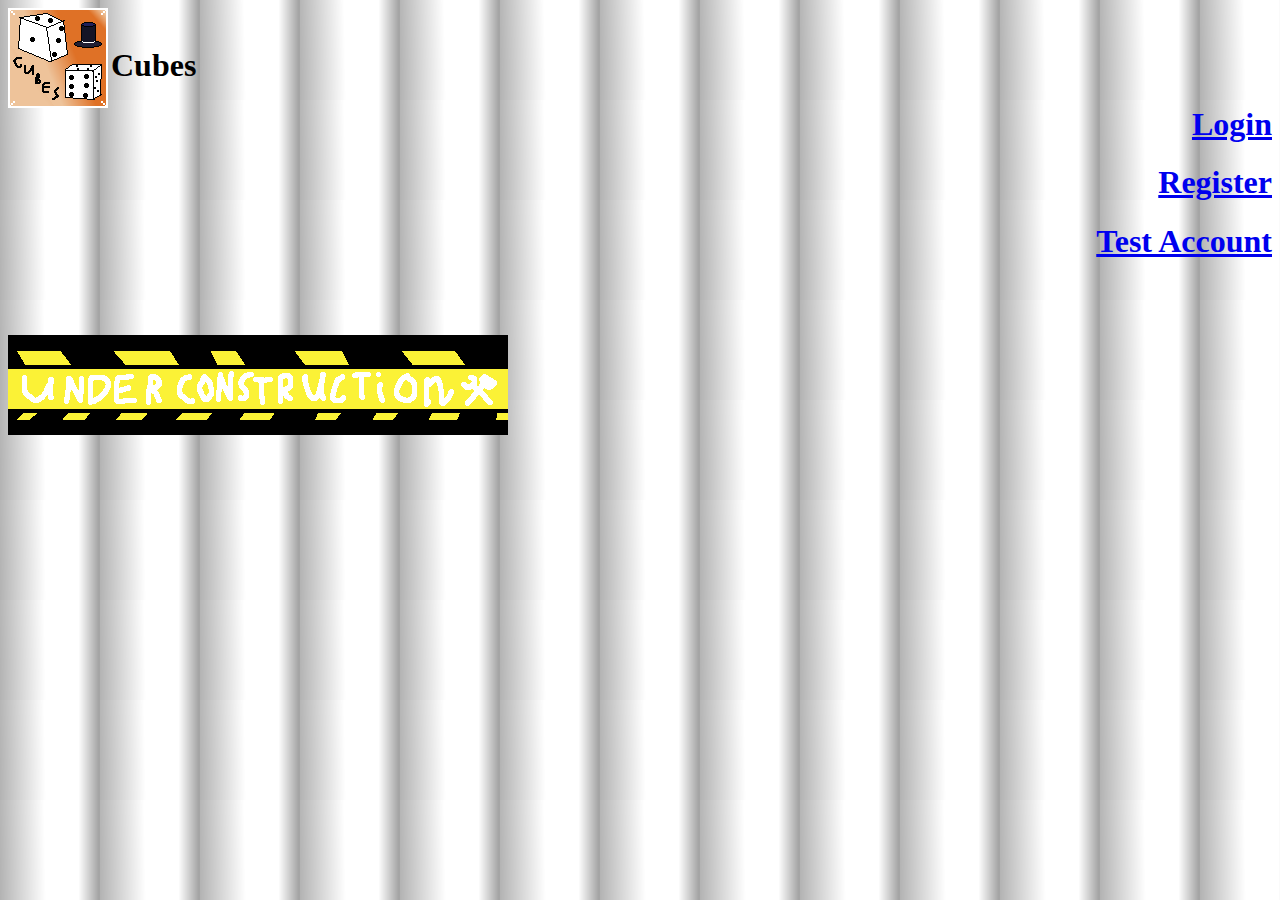
<file: index.html>
<html>
<head><title>Cubes</title></head>
<body>
<style>
  body {
    background: url(Fones/Fone.jpg);
  }
</style>
<img src="Icons/Cube.png" align="left" alt="Картинка" />
<br>
<h1>Cubes</h1>
<h1 align="right"><a href="Login.html">Login</a></h1
<br>
<h1 align="right"><a href="Register.html">Register</a></h1>
<h1 align="right"><a href="Main.html">Test Account</a></h1>
  <br><br><br>
<center><img src="Files/Construct.png" align="left" alt="Картинка" /></center>


</body>


</html>
</file>
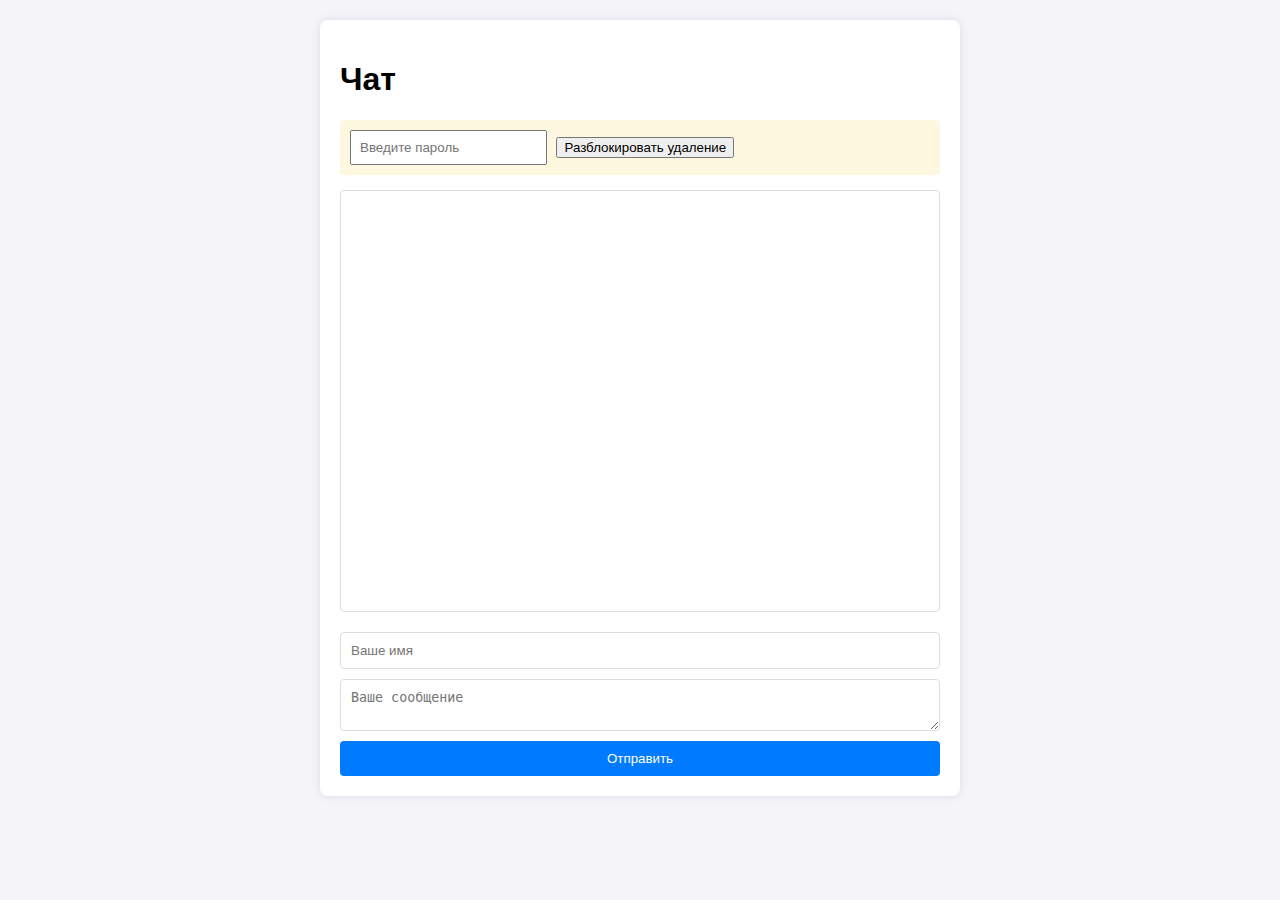
<file: chat/index.html>
<!DOCTYPE html>
<html lang="ru">
<head>
    <meta charset="UTF-8">
    <meta name="viewport" content="width=device-width, initial-scale=1.0">
    <title>Чат cubes</title>
    <link rel="stylesheet" href="styles.css">
</head>
<body>
    <div class="container">
        <h1>Чат</h1>
        
        <!-- Форма для активации режима разработчика -->
        <form id="devForm" class="dev-form">
            <input type="password" id="devPassword" placeholder="Введите пароль">
            <button type="submit">Разблокировать удаление</button>
        </form>
        
        <!-- Контейнер чата -->
        <div id="chatContainer"></div>
        
        <!-- Форма отправки сообщений -->
        <form id="messageForm">
            <input type="text" id="username" placeholder="Ваше имя" required>
            <textarea id="message" placeholder="Ваше сообщение" required></textarea>
            <button type="submit">Отправить</button>
        </form>
    </div>
    <script src="script.js"></script>
</body>
</html>
</file>
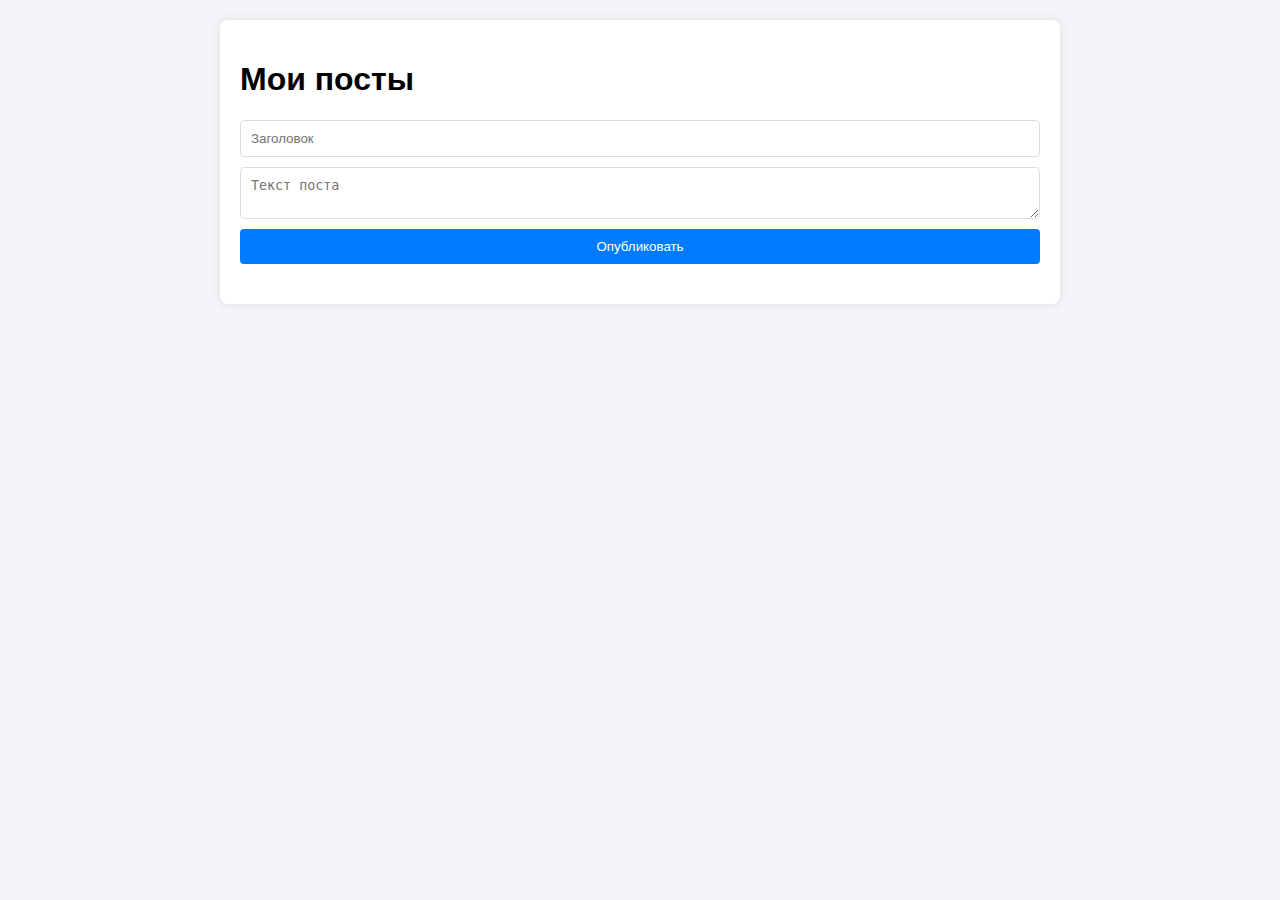
<file: post/index.html>
<!DOCTYPE html>
<html lang="ru">
<head>
    <meta charset="UTF-8">
    <meta name="viewport" content="width=device-width, initial-scale=1.0">
    <title>Посты в cubes!</title>
    <link rel="stylesheet" href="styles.css">
</head>
<body>
    <div class="container">
        <h1>Мои посты</h1>
        <form id="postForm">
            <input type="text" id="postTitle" placeholder="Заголовок" required>
            <textarea id="postContent" placeholder="Текст поста" required></textarea>
            <button type="submit">Опубликовать</button>
        </form>
        <div id="postsContainer"></div>
    </div>
    <script src="script.js"></script>
</body>
</html>
</file>
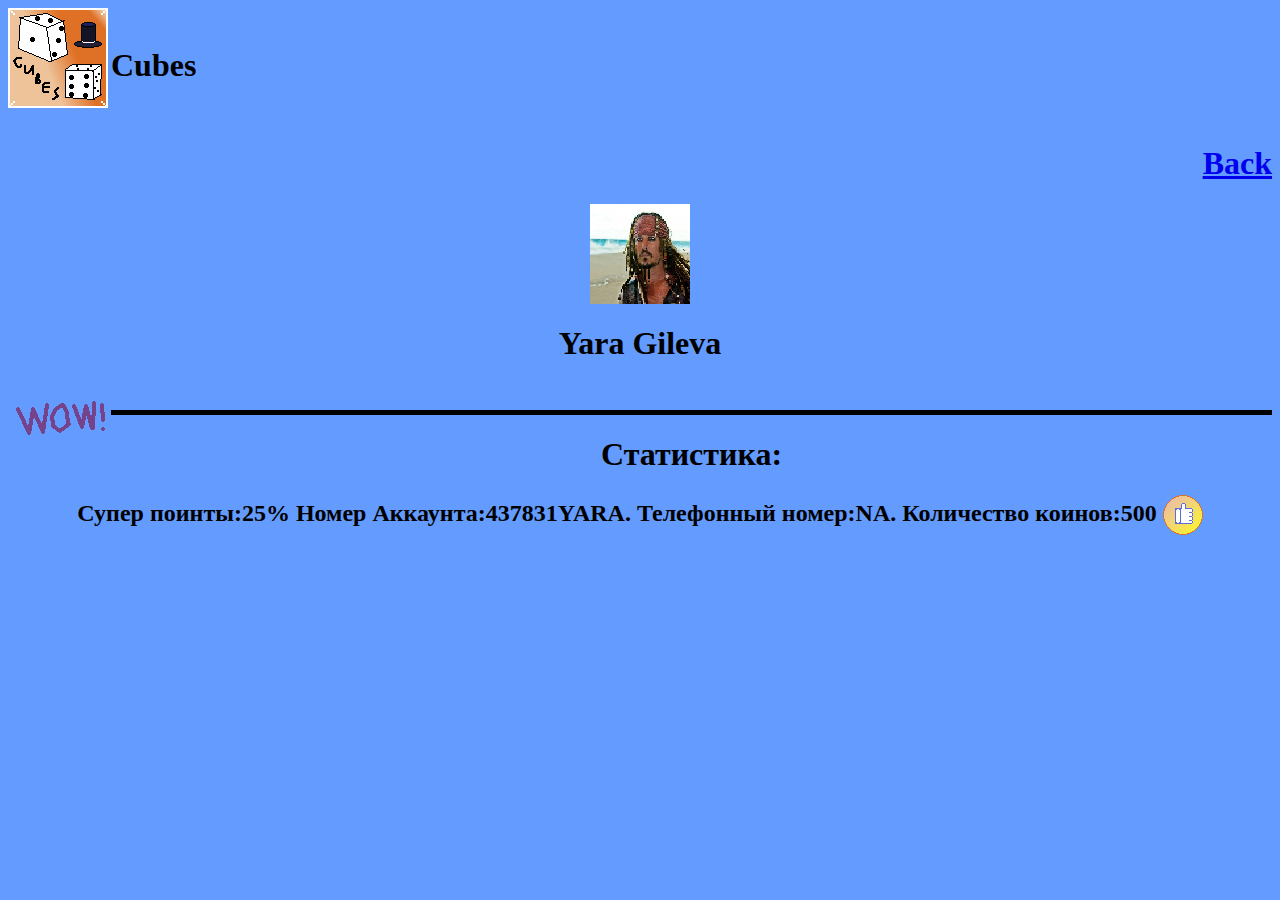
<file: 437831YARA.html>
<html lang="ru">
    <head>
 
        <title>Yara Gileva</title>
    </head>
    <body>
<style>
  body {
    background: url(Accounts/437831YARA/Fone.gif);
  }
</style>
<img src="Icons/Cube.png" align="left" alt="Картинка" />
<br>
<h1>Cubes</h1>
<br>
<h1 align="right"><a href="Logined.html">Back</a></h1>
<center><img src="Accounts/437831YARA/icon.png" align="center" alt="Картинка" />
<br><h1>Yara Gileva</h1></center>
<center><img src="Accounts/Test/WOW.gif" align="Left" alt="Картинка" />
<br>
<hr size="5" color="black">
<h1>Статистика:</h1>
<h2>Супер поинты:25% Номер Аккаунта:437831YARA. Телефонный номер:NA. Количество коинов:500
<img src="Icons/Coin.png" align="center" alt="Картинка" /></h2>
    </body>
</html>
</file>
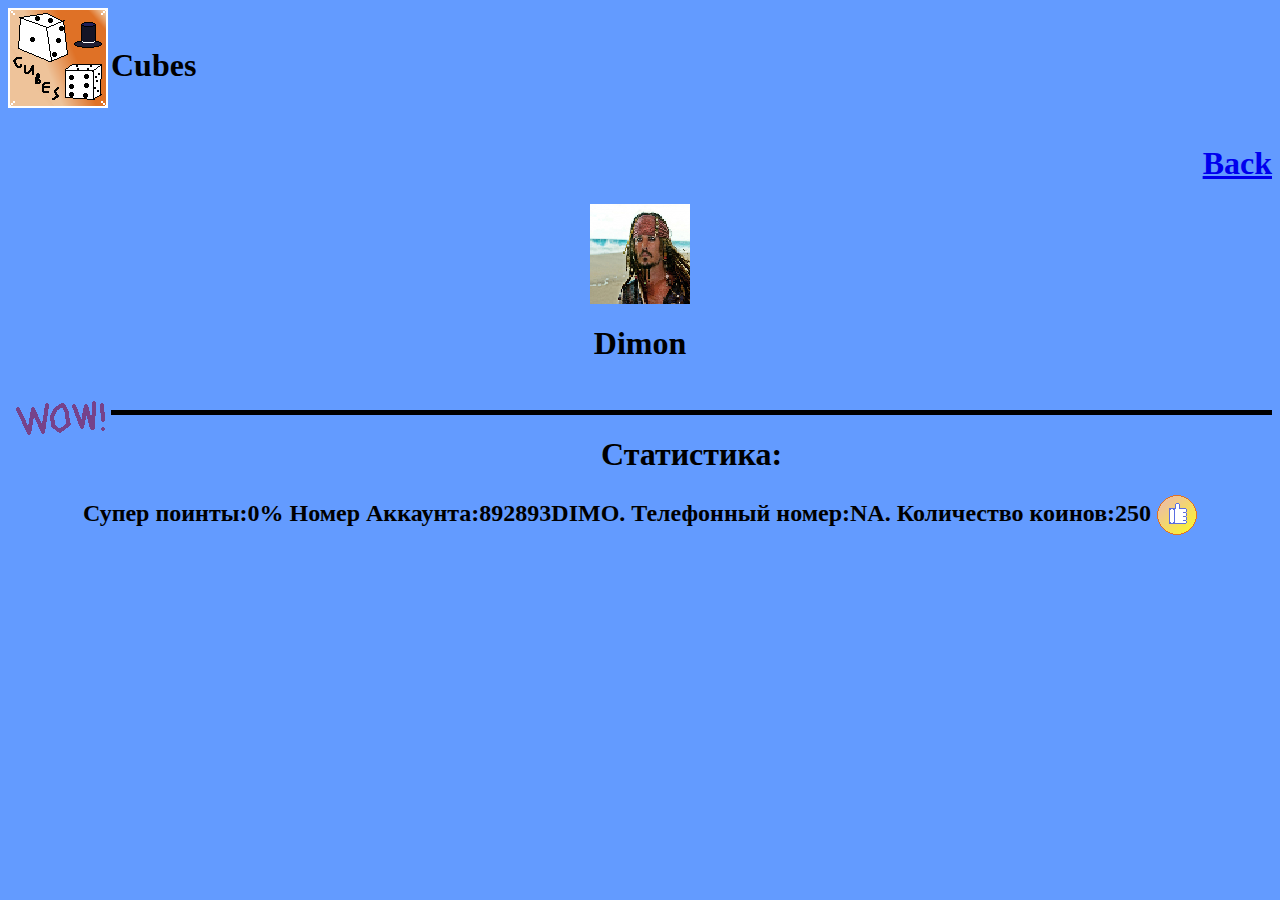
<file: 892893DIMO.html>
<html lang="ru">
    <head>
 
        <title>Dima</title>
    </head>
    <body>
<style>
  body {
    background: url(Accounts/437831YARA/Fone.gif);
  }
</style>
<img src="Icons/Cube.png" align="left" alt="Картинка" />
<br>
<h1>Cubes</h1>
<br>
<h1 align="right"><a href="Logined.html">Back</a></h1>
<center><img src="Accounts/437831YARA/icon.png" align="center" alt="Картинка" />
<br><h1>Dimon</h1></center>
<center><img src="Accounts/Test/WOW.gif" align="Left" alt="Картинка" />
<br>
<hr size="5" color="black">
<h1>Статистика:</h1>
<h2>Супер поинты:0% Номер Аккаунта:892893DIMO. Телефонный номер:NA. Количество коинов:250
<img src="Icons/Coin.png" align="center" alt="Картинка" /></h2>
    </body>
</html>
</file>
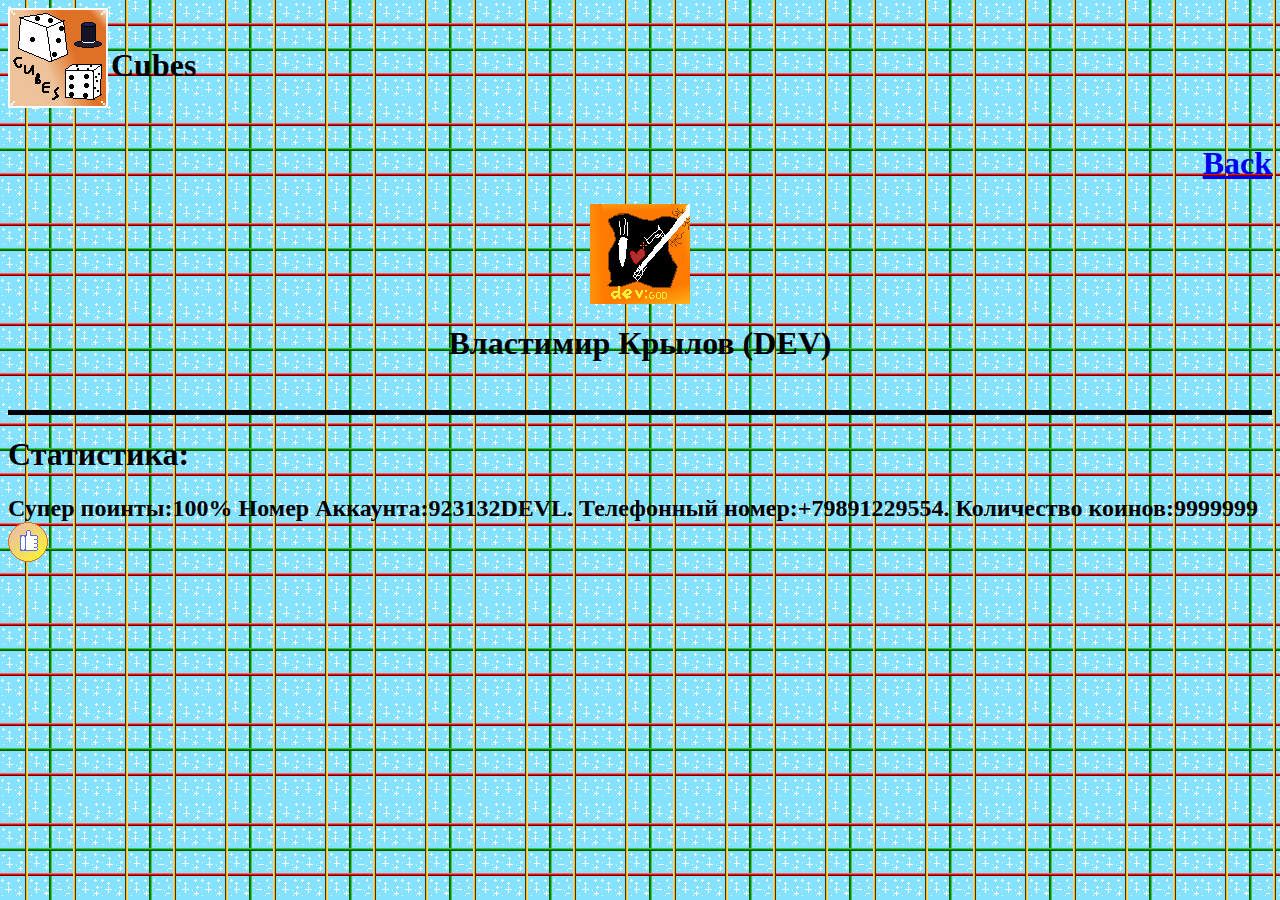
<file: 923132DEVL.html>
<html lang="ru">
    <head>
 
        <title>Vlastimir(DEV)</title>
    </head>
    <body>
<style>
  body {
    background: url(Fones/Fone2.png);
  }
</style>
<img src="Icons/Cube.png" align="left" alt="Картинка" />
<br>
<h1>Cubes</h1>
<br>
<h1 align="right"><a href="index.html">Back</a></h1>
<center><img src="Accounts/923132DEVL/icon.png" align="center" alt="Картинка" />
<br><h1 color="white">Властимир Крылов (DEV)</h1></center>

<br>
<hr size="5" color="black">
<h1 color="white">Статистика:</h1>
<h2 color="white">Супер поинты:100% Номер Аккаунта:923132DEVL. Телефонный номер:+79891229554. Количество коинов:9999999
<img src="Icons/Coin.png" align="center" alt="Картинка1" /></h2>
    </body>
</html>
</file>
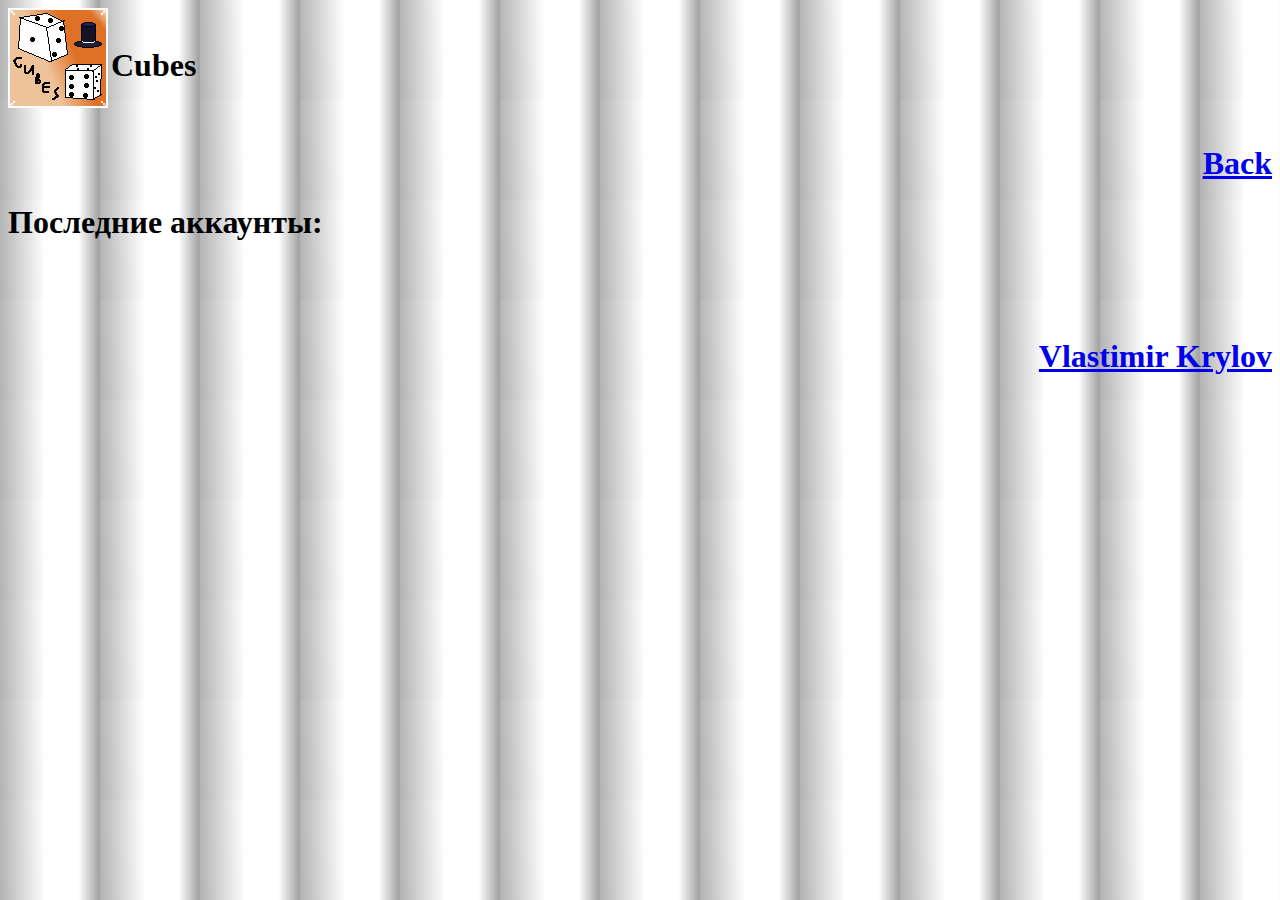
<file: Accounts.html>
<html>
<head><title>Cubes</title></head>
<body>
<style>
  body {
    background: url(Fones/Fone.jpg);
  }
</style>
<img src="Icons/Cube.png" align="left" alt="Картинка" />
<br>
<h1>Cubes</h1>
<br>
<h1 align="right"><a href="Logined.html">Back</a></h1>
<h1>Последние аккаунты:</h1>

<br><br><br>
<h1 align="right"><a href="923132DEVL.html">Vlastimir Krylov</a></h1>

</body>


</html>
</file>
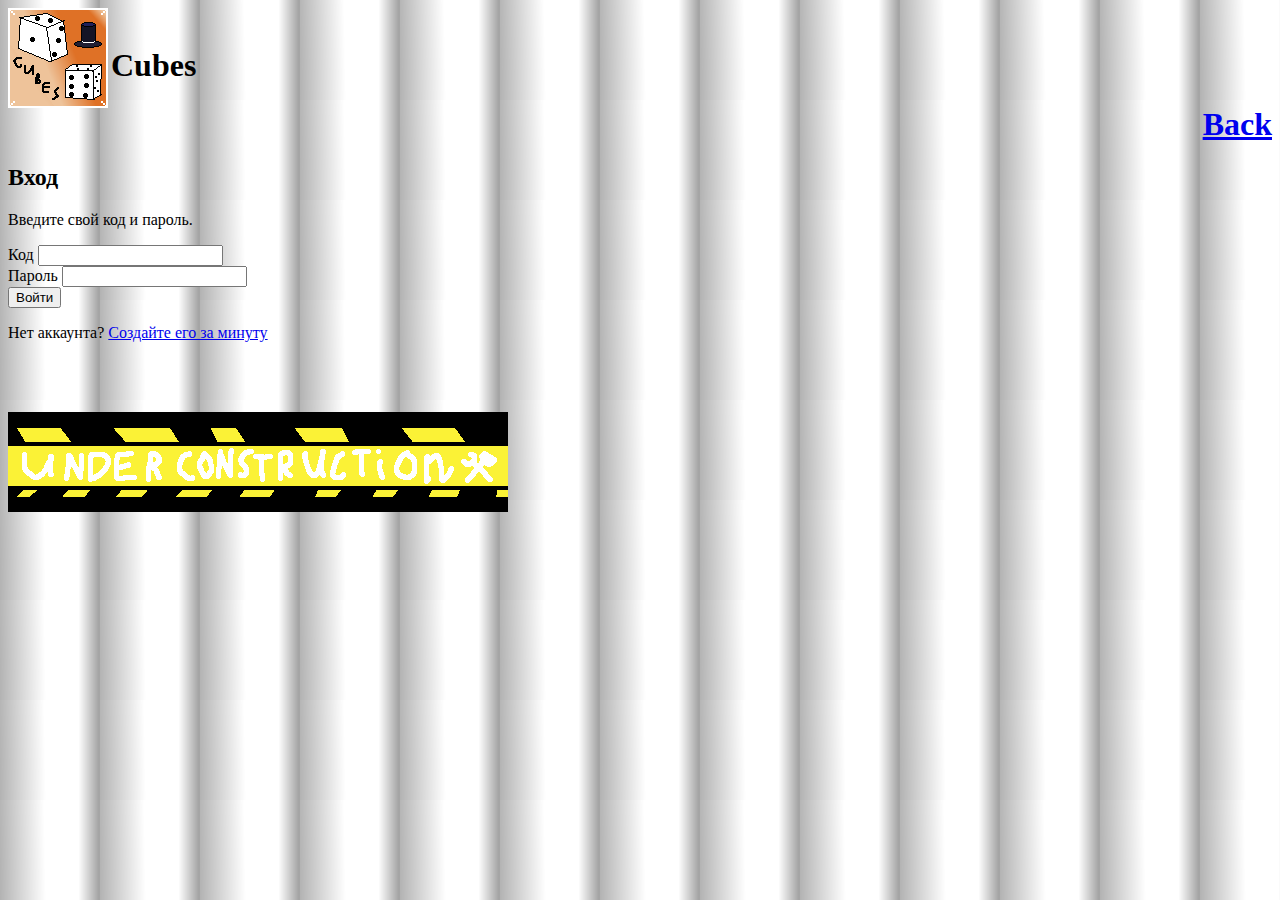
<file: Login.html>
<html>
<head><title>Cubes</title></head>
<body>
<style>
  body {
    background: url(Fones/Fone.jpg);
  }
</style>
<img src="Icons/Cube.png" align="left" alt="Картинка" />
<br>
<h1>Cubes</h1>
<h1 align="right"><a href="index.html">Back</a></h1
<br>
<div class="container">
            <div class="row">
                
                <div class="col-md-12">
                   
                    <h2>Вход</h2>
                    <p>Введите свой код и пароль.</p>
                   
                    <form action="" method="post">
                       
                        <div class="form-group">
                            <label>Код</label>
                            <input type="code" name="code" class="form-control" required />
                        </div>    
                       
                        <div class="form-group">
                            <label>Пароль</label>
                            <input type="password" name="password" class="form-control" required>
                        </div>
                       
                        <div class="form-group">
                            <input type="submit" name="submit" class="btn btn-primary" value="Войти">
                        </div>
                        
                        <p>Нет аккаунта? <a href="Register.html">Создайте его за минуту</a></p>
                    </form>
                </div>
            </div>
        </div>    

<br><br><br><center>
<img src="Files/Construct.png" align="left" alt="Картинка" /></center>

</body>


</html>
</file>
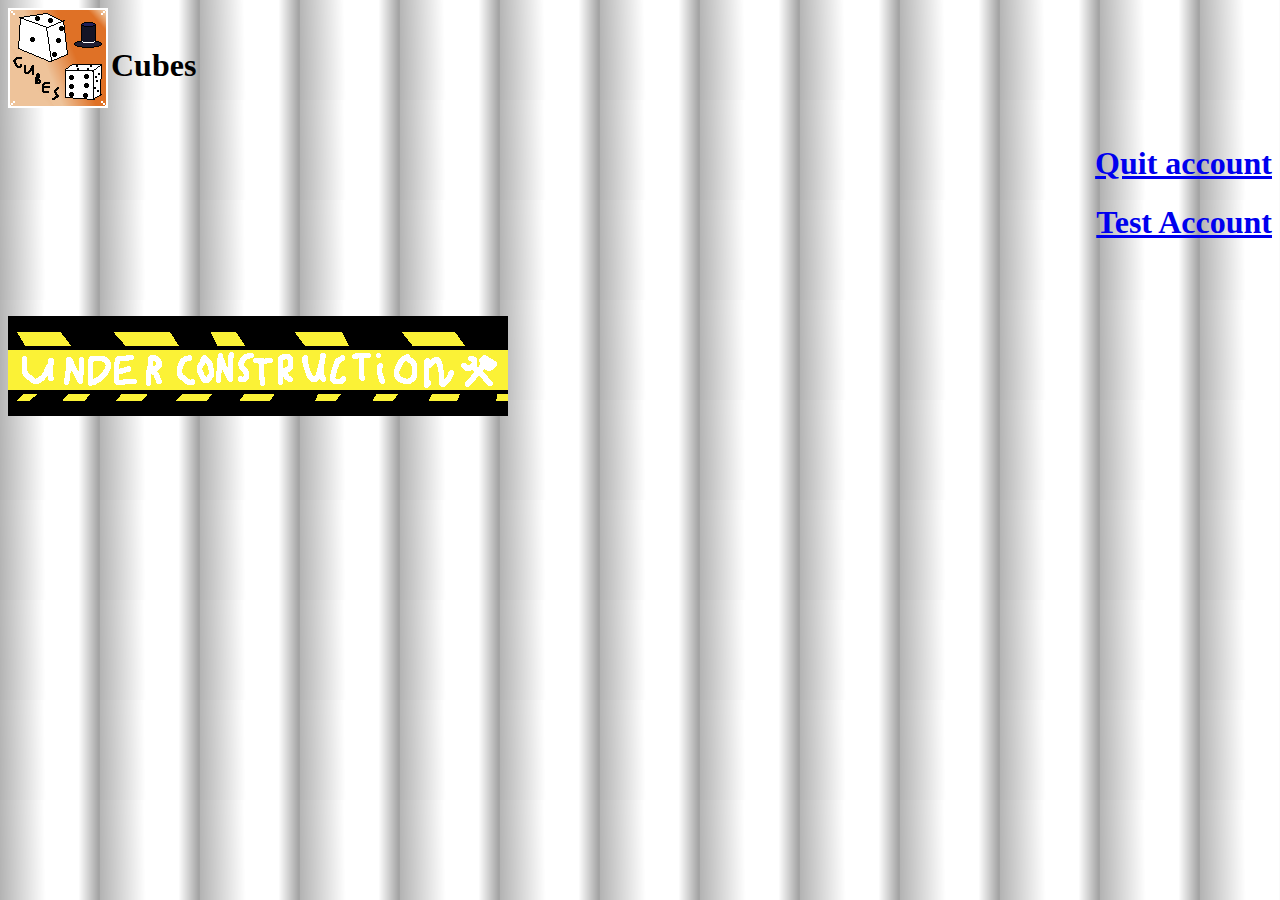
<file: Logined.html>
<html>
<head><title>Cubes</title></head>
<body>
<style>
  body {
    background: url(Fones/Fone.jpg);
  }
</style>
<img src="Icons/Cube.png" align="left" alt="Картинка" />
<br>
<h1>Cubes</h1>
<br>
<h1 align="right"><a href="index.html">Quit account</a></h1>
<h1 align="right"><a href="Main.html">Test Account</a></h1>
  <br><br><br>
<center><img src="Files/Construct.png" align="left" alt="Картинка" /></center>


</body>


</html>
</file>
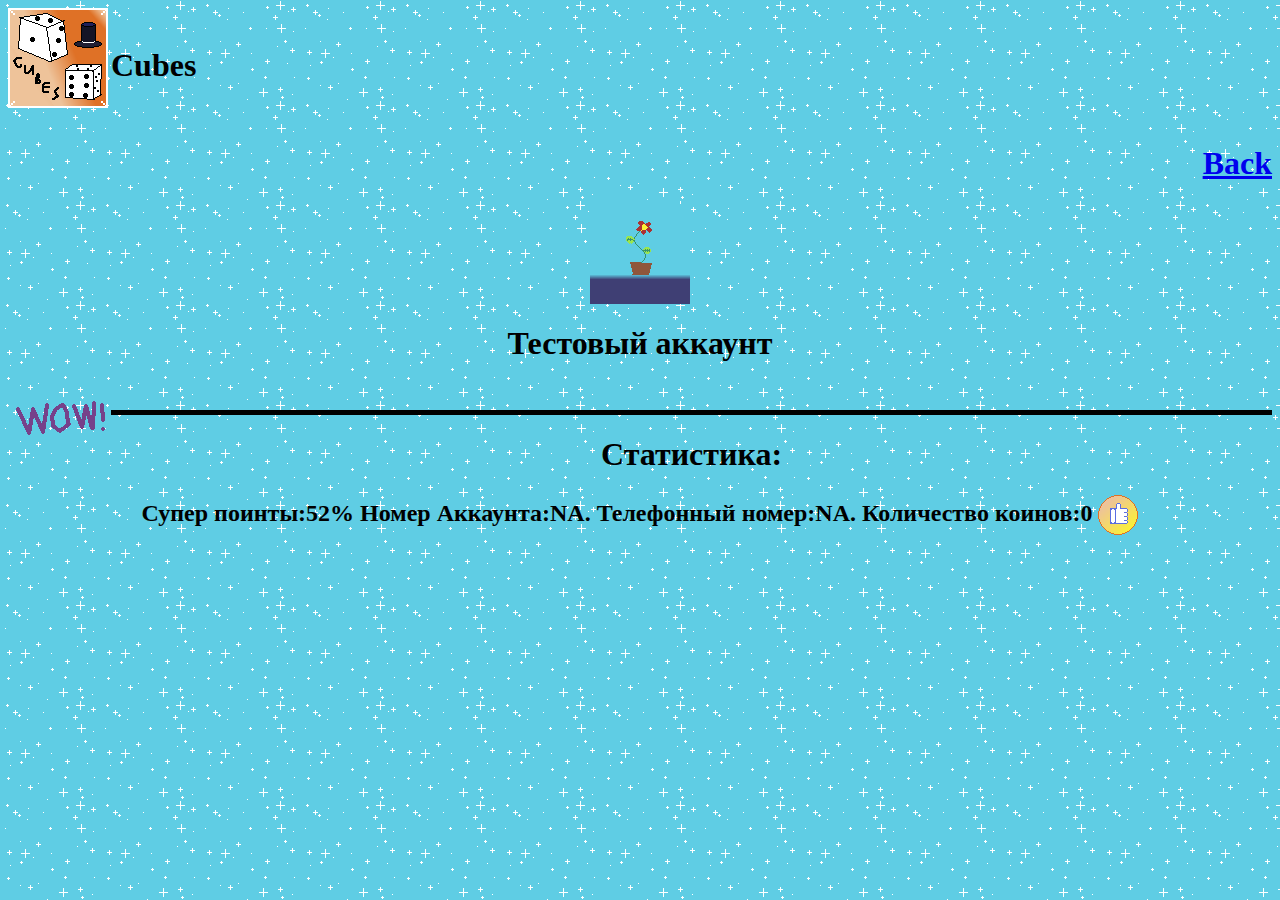
<file: Main.html>
<html lang="ru">
    <head>
 
        <title>Test account</title>
    </head>
    <body>
<style>
  body {
    background: url(Fones/Fone1.png);
  }
</style>
<img src="Icons/Cube.png" align="left" alt="Картинка" />
<br>
<h1>Cubes</h1>
<br>
<h1 align="right"><a href="index.html">Back</a></h1>
<center><img src="Accounts/Test/icon.png" align="center" alt="Картинка" />
<br><h1>Тестовый аккаунт</h1></center>
<center><img src="Accounts/Test/WOW.gif" align="Left" alt="Картинка" />
<br>
<hr size="5" color="black">
<h1>Статистика:</h1>
<h2>Супер поинты:52% Номер Аккаунта:NA. Телефонный номер:NA. Количество коинов:0
<img src="Icons/Coin.png" align="center" alt="Картинка1" /></h2>
    </body>
</html>
</file>
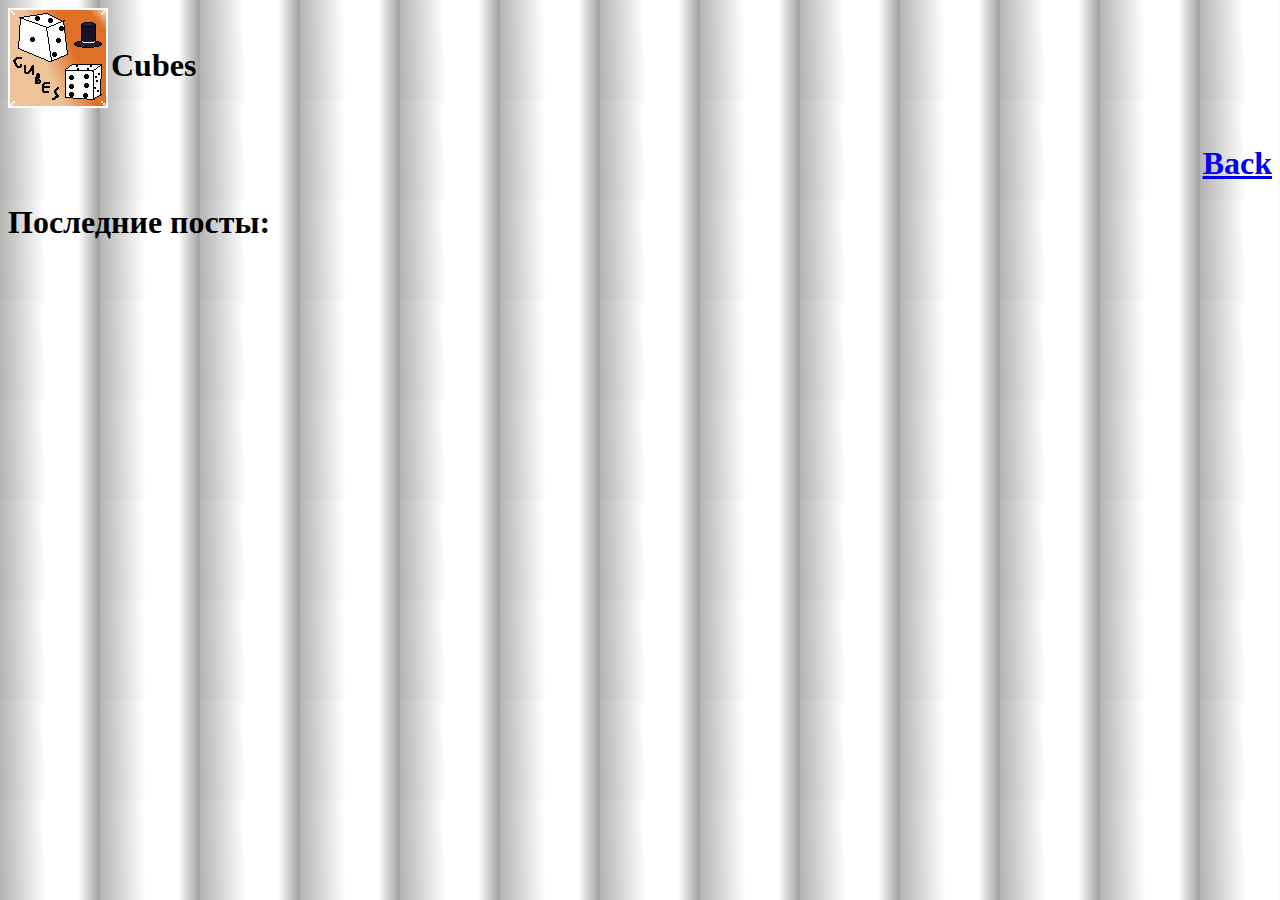
<file: Post.html>
<html>
<head><title>Cubes</title></head>
<body>
<style>
  body {
    background: url(Fones/Fone.jpg);
  }
</style>
<img src="Icons/Cube.png" align="left" alt="Картинка" />
<br>
<h1>Cubes</h1>
<br>
<h1 align="right"><a href="Logined.html">Back</a></h1>
<h1>Последние посты:</h1>

<br><br><br>
<!-- Elfsight VK Feed | Untitled VK Feed -->
<script src="https://static.elfsight.com/platform/platform.js" async></script>
<div class="elfsight-app-be523d08-7985-41b3-a2ad-f992321c9816" data-elfsight-app-lazy></div>
</body>


</html>
</file>
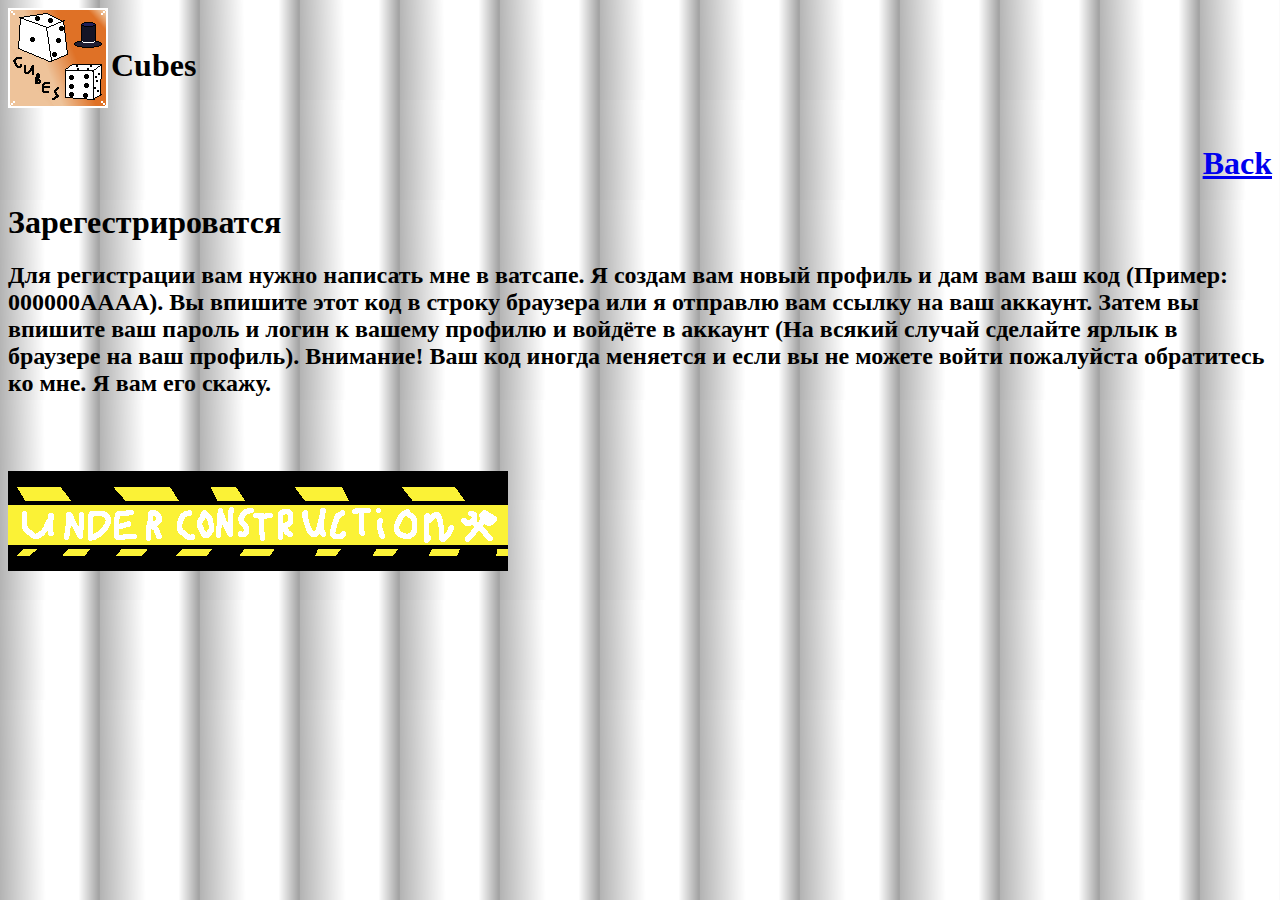
<file: Register.html>
<html>
<head><title>Cubes</title></head>
<body>
<style>
  body {
    background: url(Fones/Fone.jpg);
  }
</style>
<img src="Icons/Cube.png" align="left" alt="Картинка" />
<br>
<h1>Cubes</h1>
<br>
<h1 align="right"><a href="index.html">Back</a></h1>
<h1>Зарегестрироватся</h1>
<h2>Для регистрации вам нужно написать мне  в ватсапе. Я создам вам новый профиль и дам вам ваш код (Пример: 000000AAAA). Вы впишите этот код в строку браузера или я отправлю вам ссылку на ваш аккаунт. Затем вы впишите ваш пароль и логин к вашему профилю и войдёте в аккаунт (На всякий случай сделайте ярлык в браузере на ваш профиль). Внимание! Ваш код иногда меняется и если вы не можете войти пожалуйста обратитесь ко мне. Я вам его скажу.</h2>
<br><br><br><center>
<img src="Files/Construct.png" align="left" alt="Картинка" /></center>

</body>


</html>
</file>
<file: chat/styles.css>
body {
    font-family: Arial, sans-serif;
    margin: 0;
    padding: 20px;
    background-color: #f4f4f9;
}

.container {
    max-width: 600px;
    margin: 0 auto;
    background: white;
    padding: 20px;
    border-radius: 8px;
    box-shadow: 0 0 10px rgba(0, 0, 0, 0.1);
}

.dev-form {
    margin-bottom: 15px;
    padding: 10px;
    background: #fff8e1;
    border-radius: 4px;
}

.dev-form input {
    padding: 8px;
    margin-right: 5px;
}

#chatContainer {
    height: 400px;
    overflow-y: auto;
    margin-bottom: 20px;
    border: 1px solid #ddd;
    padding: 10px;
    border-radius: 4px;
}

.message {
    margin-bottom: 10px;
    padding: 8px;
    border-radius: 4px;
    background: #f9f9f9;
    position: relative;
}

.message .username {
    font-weight: bold;
    color: #007BFF;
}

.message .text {
    margin-top: 5px;
}

.message .time {
    font-size: 0.8em;
    color: #666;
    margin-top: 5px;
}

.delete-btn {
    display: none;
    position: absolute;
    right: 10px;
    top: 10px;
    background-color: #ff4444;
    color: white;
    border: none;
    border-radius: 50%;
    width: 20px;
    height: 20px;
    cursor: pointer;
}

.dev-mode .delete-btn {
    display: block;
}

#messageForm {
    display: flex;
    flex-direction: column;
    gap: 10px;
}

#messageForm input, #messageForm textarea {
    padding: 10px;
    border: 1px solid #ddd;
    border-radius: 4px;
}

#messageForm button {
    padding: 10px;
    background-color: #007BFF;
    color: white;
    border: none;
    border-radius: 4px;
    cursor: pointer;
}

#messageForm button:hover {
    background-color: #0056b3;
}
</file>
<file: post/styles.css>
body {
    font-family: Arial, sans-serif;
    margin: 0;
    padding: 20px;
    background-color: #f4f4f9;
}

.container {
    max-width: 800px;
    margin: 0 auto;
    background: white;
    padding: 20px;
    border-radius: 8px;
    box-shadow: 0 0 10px rgba(0, 0, 0, 0.1);
}

#postForm {
    display: flex;
    flex-direction: column;
    gap: 10px;
    margin-bottom: 20px;
}

#postForm input, #postForm textarea {
    padding: 10px;
    border: 1px solid #ddd;
    border-radius: 4px;
}

#postForm button {
    padding: 10px;
    background-color: #007BFF;
    color: white;
    border: none;
    border-radius: 4px;
    cursor: pointer;
}

#postForm button:hover {
    background-color: #0056b3;
}

.post {
    background: #f9f9f9;
    padding: 15px;
    margin-bottom: 10px;
    border-radius: 4px;
    border-left: 4px solid #007BFF;
}

.post h3 {
    margin-top: 0;
}

.post p {
    margin-bottom: 0;
}
</file>
